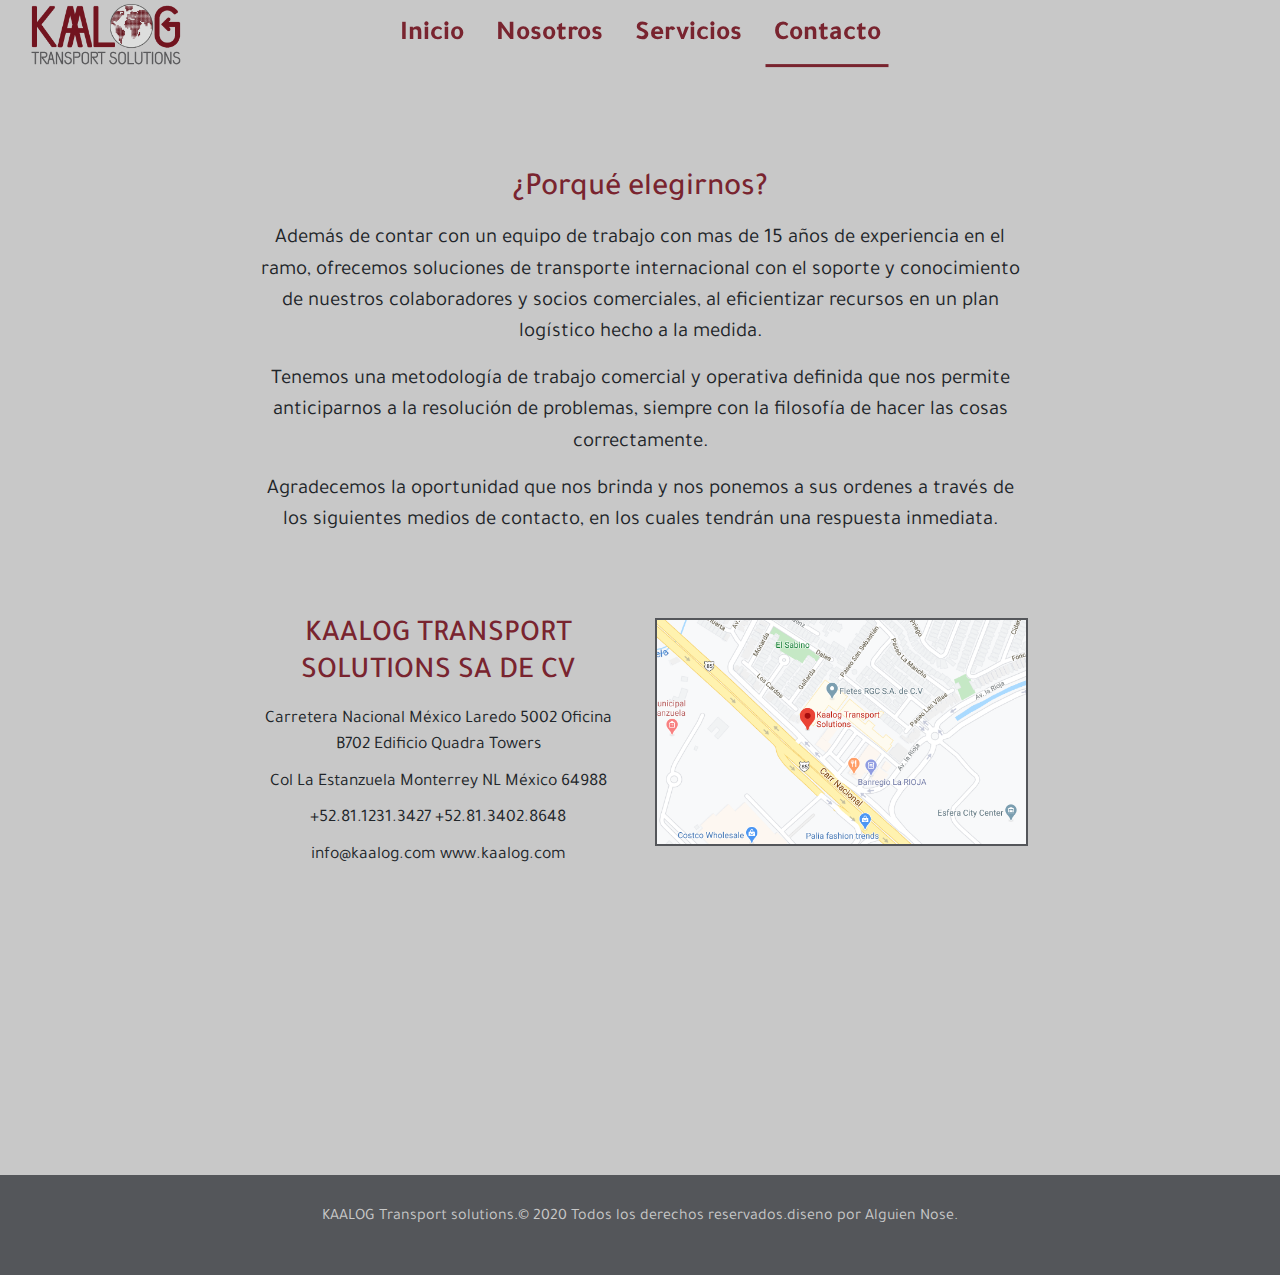
<file: contacto.html>
<!DOCTYPE html>
<html lang="en">

<head>
    <meta charset="UTF-8">
    <meta name="viewport" content="width=device-width, initial-scale=1.0">
    <title>kaalog</title>
    <link rel="stylesheet" href="https://stackpath.bootstrapcdn.com/bootstrap/4.4.1/css/bootstrap.min.css" integrity="sha384-Vkoo8x4CGsO3+Hhxv8T/Q5PaXtkKtu6ug5TOeNV6gBiFeWPGFN9MuhOf23Q9Ifjh" crossorigin="anonymous">
    <link rel="stylesheet" type="text/css" href="assets/style.css">
    <link href="https://fonts.googleapis.com/css2?family=Tajawal:wght@500;700;800;900&display=swap" rel="stylesheet">
    <link rel="stylesheet" href="https://use.fontawesome.com/releases/v5.8.2/css/all.css" integrity="sha384-oS3vJWv+0UjzBfQzYUhtDYW+Pj2yciDJxpsK1OYPAYjqT085Qq/1cq5FLXAZQ7Ay" crossorigin="anonymous">
</head>

<body>
    <Div class="container-fluid rest-ofpage-bg">
        <nav class="navbar navbar-expand-lg sticky-top navbar-color ">
            <a class="navbar-brand" href="index.html">
                <img src="pictures/Kaalog-logo-02.png" style="width: 150px;" alt="">
            </a>
            <button class="navbar-toggler" type="button" data-toggle="collapse" data-target="#navbarSupportedContent" aria-controls="navbarSupportedContent" aria-expanded="false" aria-label="Toggle navigation">
          <span class="navbar-toggler-icon">K</span>
        </button>
            <div class="collapse navbar-collapse" id="navbarSupportedContent">
                <ul class="navbar-nav list">
                    <li class="nav-item  p-2">
                        <a class="nav-link " href="index.html">Inicio <span class="sr-only">(current)</span></a>
                    </li>
                    <li class="nav-item p-2">
                        <a class="nav-link" href="nosotros.html">Nosotros</a>
                    </li>
                    <li class="nav-item p-2">
                        <a class="nav-link" href="servicio.html">Servicios</a>
                    </li>
                    <li class="nav-item p-2">
                        <a class="nav-link current-page " href="contacto.html">Contacto</a>
                    </li>
                </ul>
                <div class=" linkedin" id="icon">
                    <a href="https://www.linkedin.com/company/kaalog/"><i class="fab fa-linkedin icon"></i></a>
                </div>
            </div>
        </nav>

        <section id="contacto">
            <div class="container-fluid contacto">
                <div class="row d-flex justify-content-center contacto-info ">
                    <div class="col-12 col-md-8 ">
                        <h2>¿Porqué elegirnos?</h2>
                        <p>
                            Además de contar con un equipo de trabajo con mas de 15 años de experiencia en el ramo, ofrecemos soluciones de transporte internacional con el soporte y conocimiento de nuestros colaboradores y socios comerciales, al eficientizar recursos en un plan
                            logístico hecho a la medida.
                        </p>
                        <p>Tenemos una metodología de trabajo comercial y operativa definida que nos permite anticiparnos a la resolución de problemas, siempre con la filosofía de hacer las cosas correctamente.
                        </p>
                        <p>Agradecemos la oportunidad que nos brinda y nos ponemos a sus ordenes a través de los siguientes medios de contacto, en los cuales tendrán una respuesta inmediata.
                        </p>
                    </div>
                </div>
                <div class="row d-flex justify-content-center contacto-info " id="location">
                    <div class="col-12 col-xl-4">
                        <h2>KAALOG TRANSPORT SOLUTIONS SA DE CV</h2>
                        <p>
                            <i class="fas fa-map-marker-alt  w-icon "></i> Carretera Nacional México Laredo 5002 Oficina B702 Edificio Quadra Towers
                        </p>
                        <p>
                            Col La Estanzuela Monterrey NL México 64988
                        </p>
                        <p> <i class="fas fa-phone w-icon" id="i-phone"></i> +52.81.1231.3427
                            <i class="fab fa-whatsapp  w-icon"></i> +52.81.3402.8648 </p>
                        <p><a href="mailto:info@kaalog.com" target="_blank" rel="noopener noreferrer"><i class="far fa-envelope w-icon"></i> info@kaalog.com</a> <i class="fas fa-globe w-icon"></i> www.kaalog.com</p>
                    </div>
                    <div class="col-12 col-xl-4">
                        <a href="https://goo.gl/maps/qBW38h3qZ6RqQsc67"> <img class=" img-fluid goggle-map" src="./pictures/kaalog-gmap.PNG" alt="goggle map location"></a>
                    </div>
                </div>

            </div>
        </section>
    </Div>
    <footer class="sticky-battom">
        KAALOG Transport solutions.&copy; 2020 Todos los derechos reservados.diseno por Alguien Nose.
    </footer>


    <script src="https://code.jquery.com/jquery-3.4.1.slim.min.js" integrity="sha384-J6qa4849blE2+poT4WnyKhv5vZF5SrPo0iEjwBvKU7imGFAV0wwj1yYfoRSJoZ+n" crossorigin="anonymous"></script>
    <script src="https://cdn.jsdelivr.net/npm/popper.js@1.16.0/dist/umd/popper.min.js" integrity="sha384-Q6E9RHvbIyZFJoft+2mJbHaEWldlvI9IOYy5n3zV9zzTtmI3UksdQRVvoxMfooAo" crossorigin="anonymous"></script>
    <script src="https://stackpath.bootstrapcdn.com/bootstrap/4.4.1/js/bootstrap.min.js" integrity="sha384-wfSDF2E50Y2D1uUdj0O3uMBJnjuUD4Ih7YwaYd1iqfktj0Uod8GCExl3Og8ifwB6" crossorigin="anonymous"></script>
    <script src="assets/logic.js" type="text/javascript"></script>
</body>

</html>
</file>
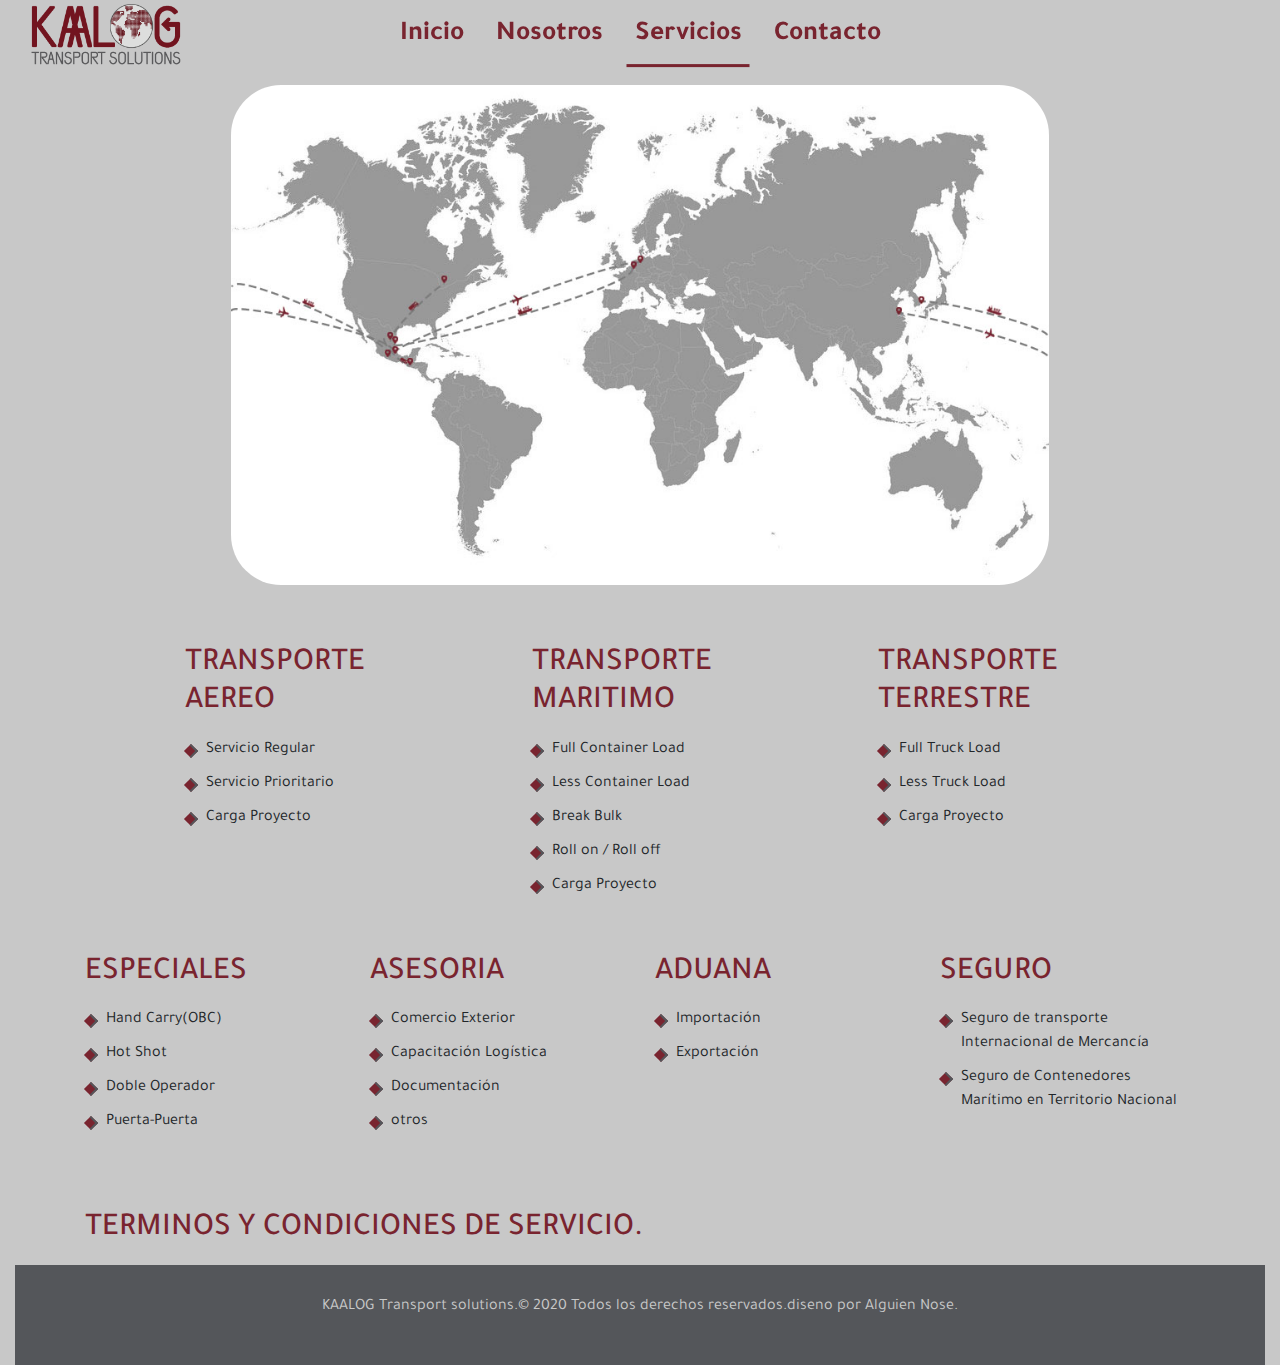
<file: servicio.html>
<!DOCTYPE html>
<html lang="en">

<head>
    <meta charset="UTF-8">
    <meta name="viewport" content="width=device-width, initial-scale=1.0">
    <title>kaalog</title>
    <link rel="stylesheet" href="https://stackpath.bootstrapcdn.com/bootstrap/4.4.1/css/bootstrap.min.css" integrity="sha384-Vkoo8x4CGsO3+Hhxv8T/Q5PaXtkKtu6ug5TOeNV6gBiFeWPGFN9MuhOf23Q9Ifjh" crossorigin="anonymous">
    <link rel="stylesheet" type="text/css" href="assets/style.css">
    <link href="https://fonts.googleapis.com/css2?family=Tajawal:wght@500;700;800;900&display=swap" rel="stylesheet">
    <link rel="stylesheet" href="https://use.fontawesome.com/releases/v5.8.2/css/all.css" integrity="sha384-oS3vJWv+0UjzBfQzYUhtDYW+Pj2yciDJxpsK1OYPAYjqT085Qq/1cq5FLXAZQ7Ay" crossorigin="anonymous">
</head>

<body>
    <Div class="container-fluid rest-ofpage-bg">
        <nav class="navbar navbar-expand-lg sticky-top navbar-color ">
            <a class="navbar-brand" href="index.html">
                <img src="pictures/Kaalog-logo-02.png" style="width: 150px;" alt="">
            </a>
            <button class="navbar-toggler" type="button" data-toggle="collapse" data-target="#navbarSupportedContent" aria-controls="navbarSupportedContent" aria-expanded="false" aria-label="Toggle navigation">
          <span class="navbar-toggler-icon">K</span>
        </button>
            <div class="collapse navbar-collapse" id="navbarSupportedContent">

                <ul class="navbar-nav list">
                    <li class="nav-item  p-2">
                        <a class="nav-link " href="index.html">Inicio <span class="sr-only">(current)</span></a>
                    </li>
                    <li class="nav-item p-2">
                        <a class="nav-link " href="nosotros.html">Nosotros</a>
                    </li>
                    <li class="nav-item p-2">
                        <a class="nav-link  current-page " href="servicio.html">Servicios</a>
                    </li>
                    <li class="nav-item p-2">
                        <a class="nav-link " href="contacto.html">Contacto</a>
                    </li>
                </ul>
                <div class=" linkedin" id="icon">
                    <a href="https://www.linkedin.com/company/kaalog/"><i class="fab fa-linkedin icon"></i></a>
                </div>
            </div>
        </nav>


        <div class="container">
            <img class="servicio-map" src="./pictures/grey-world-map-kaalog.jpg" alt="route-map">
        </div>

        <!-- ///////////////////////////////////////////// transport ////////////////////////// -->
        <div class="container">
            <div class=" row transporte d-flex justify-content-between nservicios ">
                <div class="col-12 col-sm-3 col-md-4  ">
                    <h2>TRANSPORTE <br>AEREO</h2>
                    <ul>
                        <li>Servicio Regular</li>
                        <li>Servicio Prioritario</li>
                        <li>Carga Proyecto</li>
                    </ul>
                </div>
                <div class="col-12 col-sm-3 col-md-4  ">
                    <h2>TRANSPORTE MARITIMO</h2>
                    <ul>
                        <li>Full Container Load</li>
                        <li>Less Container Load</li>
                        <li>Break Bulk</li>
                        <li>Roll on / Roll off</li>
                        <li>Carga Proyecto</li>
                    </ul>
                </div>
                <div class="col-12 col-sm-3 col-md-4 ">
                    <h2>TRANSPORTE TERRESTRE</h2>
                    <ul>
                        <li>Full Truck Load</li>
                        <li>Less Truck Load</li>
                        <li>Carga Proyecto</li>
                    </ul>
                </div>
            </div>
            <!-- ////////////////////////////////////////////////////////////////// servicios////////////////////////////////////// -->
            <div class="row bor justify-content-center  tran-ser nservicios ">
                <div class="col-6 col-md-3 ">
                    <h2>ESPECIALES</h2>
                    <ul>
                        <li>Hand Carry(OBC)</li>
                        <li>Hot Shot</li>
                        <li>Doble Operador</li>
                        <li>Puerta-Puerta</li>
                    </ul>
                </div>
                <div class="col-6 col-md-3 ">
                    <h2>ASESORIA</h2>
                    <ul>
                        <li>Comercio Exterior</li>
                        <li>Capacitación Logística</li>
                        <li>Documentación</li>
                        <li>otros</li>
                    </ul>
                </div>
                <div class="col-6 col-md-3  ">
                    <h2>ADUANA</h2>
                    <ul>
                        <li>Importación</li>
                        <li>Exportación </li>
                    </ul>
                </div>
                <div class="col-6 col-md-3 " id="seguro">
                    <h2>SEGURO</h2>
                    <ul>
                        <li>Seguro de transporte Internacional de Mercancía</li>
                        <li>Seguro de Contenedores Marítimo en Territorio Nacional</li>
                    </ul>
                </div>
            </div>

            <a href="#" id="ter-con">
                <h2>TERMINOS Y CONDICIONES DE SERVICIO.</h2>
            </a>
        </Div>
        <footer class="sticky-battom">
            KAALOG Transport solutions.&copy; 2020 Todos los derechos reservados.diseno por Alguien Nose.
        </footer>


        <script src="https://code.jquery.com/jquery-3.4.1.slim.min.js" integrity="sha384-J6qa4849blE2+poT4WnyKhv5vZF5SrPo0iEjwBvKU7imGFAV0wwj1yYfoRSJoZ+n" crossorigin="anonymous"></script>
        <script src="https://cdn.jsdelivr.net/npm/popper.js@1.16.0/dist/umd/popper.min.js" integrity="sha384-Q6E9RHvbIyZFJoft+2mJbHaEWldlvI9IOYy5n3zV9zzTtmI3UksdQRVvoxMfooAo" crossorigin="anonymous"></script>
        <script src="https://stackpath.bootstrapcdn.com/bootstrap/4.4.1/js/bootstrap.min.js" integrity="sha384-wfSDF2E50Y2D1uUdj0O3uMBJnjuUD4Ih7YwaYd1iqfktj0Uod8GCExl3Og8ifwB6" crossorigin="anonymous"></script>
        <script src="assets/logic.js" type="text/javascript"></script>
</body>
</body>

</html>

<!-- <a target="_blank" href="https://icons8.com/icons/set/airport">Airport icon</a> icon by <a target="_blank" href="https://icons8.com">Icons8</a> -->
</file>
<file: assets/style.css>
body {
    font-family: 'Tajawal', sans-serif;
}


/* ///////////////////////////////////////////////mainPage(inicio)///////////////////////////////////////////// */

#mpage-bg {
    background: repeating-linear-gradient(90deg, rgb(200, 200, 200) 0px, rgb(200, 200, 200) 40px, white 50px);
    height: 992px;
}

.main-navbar {
    height: 75px;
    background: transparent;
    transition: all 0.5;
}

.img-logo {
    padding: 150px 0 150px 0;
}

.clocks-style h4 {
    color: rgb(43, 40, 40);
    text-align: center;
    margin-bottom: 0;
}

.inner {
    position: absolute;
    top: 50px;
    left: 50%;
    transform: translateX(-50%);
    width: 130px;
    height: 40px;
    background: linear-gradient(to bottom, rgba(200, 200, 200, 1) 0%, rgba(200, 200, 200, 1) 100%);
    border: 6px solid rgb(84, 86, 90);
    border-radius: 20%;
    box-sizing: border-box;
    filter: blur(1px);
}

.time {
    position: absolute;
    top: 54px;
    left: 95px;
    transform: translateX(-50%);
    width: 100%;
    height: 70px;
    color: rgb(121, 36, 47);
    font-size: 24px;
    text-align: center;
    text-shadow: 0 10px 30px #8DCAED;
}


/* /////////////////////////////////////////////nav bar (for all pages)////////////////////////////////////// */

.navbar-color {
    background: rgb(200, 200, 200);
    height: 75px;
    transition: all 0.5;
}

.nav-link {
    color: rgb(121, 36, 47);
    font-weight: 700;
    font-size: 1.7rem;
}

.nav-link:hover {
    color: rgb(121, 36, 47);
    border-bottom: solid 1px rgb(121, 36, 47);
}

.current-page {
    border-bottom: solid 3px rgb(121, 36, 47);
}

.list {
    position: relative;
    overflow: hidden;
    float: none;
    position: absolute;
    top: 50%;
    left: 50%;
    transform: translate(-50%, -50%);
}

.linkedin {
    position: absolute;
    left: 95%;
    margin: 30px 30px 5px 0;
    width: 100px;
    height: 100px;
}

#icon {
    font-weight: 700;
    font-size: 2.5rem;
    line-height: 1;
}

.icon {
    color: rgb(121, 36, 47);
}

.icon:hover {
    font-size: 3.5rem;
}

button {
    color: rgb(200, 200, 200);
}

.navbar-toggler-icon {
    background-color: rgb(121, 36, 47);
    font-size: 2rem;
    padding: 5px;
    border: solid 5px rgb(84, 86, 90);
}

button:focus {
    outline: none;
}

.navbar-toggler {
    border: none;
    ;
}


/* ////////////////////////////////////////////////////////headings for all pages and background/////////////////////////////////////////////// */

.rest-ofpage-bg {
    background: rgb(200, 200, 200);
}

h2 {
    margin-bottom: 1rem;
    color: rgb(121, 36, 47);
}


/* ////////////////////////////////////////////////////// nosotros //////////////////////////////////// */

.nosotros-content {
    align-content: center;
    line-height: 1.5;
    padding: 50px;
    color: rgb(84, 86, 90);
    font-size: 1.1rem;
}

.nosotros-content h2 {
    text-align: center;
    margin: 50px 0 70px;
    color: rgb(121, 36, 47);
    font-size: 2rem;
    font-weight: 700;
}

#team-photo {
    background: url(../pictures/pexels-photo-776615.jpg);
    background-position: center;
    background-size: 500px 100%;
    margin: 10 0 10 0;
    padding-left: 0;
    padding-right: 0;
}

.team-img2 {
    padding: 30px;
    /* background: rgb(43, 40, 40); */
    background: rgb(84, 86, 90, 0.75);
    width: 100%;
    height: 100%;
    font-weight: 700;
    color: rgb(200, 200, 200);
}

.side-pic {
    width: 100%;
    height: 200px;
}

#lphoto {
    margin-right: 0;
    padding-right: 0;
}

#rphoto {
    margin-left: 0;
    padding-left: 0;
}

.mis-vis-val {
    margin-bottom: 0;
    padding-bottom: 3rem;
}

.mis-vis-val h2 {
    text-align: center;
}

.mis-vis-val p {
    text-align: center;
    font-size: 1.2rem;
}


/* //////////////////////////////////////////////////////// servicios //////////////////////////////////// */

.servicio-map {
    height: 500px;
    border-radius: 50px;
    margin: 10px auto;
    display: block;
}

.servicio h2 {
    color: rgb(121, 36, 47);
}

.transporte {
    margin-bottom: 30px;
    padding-top: 50px;
    padding-left: 100px;
}

.tran-ser {
    padding-bottom: 50px;
}

#ter-con h3 {
    text-align: center;
    color: rgb(121, 36, 47);
    margin-bottom: 30px;
}

.nservicios ul li {
    position: relative;
    padding-bottom: 10px;
}

.nservicios ul {
    padding-left: 1.3rem;
    list-style: none;
}

.nservicios ul li:before {
    content: '';
    position: absolute;
    border-right: 2px solid rgb(84, 86, 90);
    border-bottom: 2px solid rgb(84, 86, 90);
    width: 10px;
    height: 10px;
    top: calc(50% - 4px);
    left: -20px;
    transform: translateY(-50%) rotate(-45deg);
    background-color: rgb(121, 36, 47);
}

#seguro ul li:before {
    transform: translateY(-170%) rotate(-45deg);
    ;
}

#ter-con:hover {
    color: rgb(121, 36, 47);
}


/* ////////////////////////////////////////////////////// contacto //////////////////////////////////////// */

.w-icon {
    font-weight: 700;
    font-size: 1.5rem;
    line-height: 1;
    color: rgb(121, 36, 47);
}

.contacto {
    height: 1100px;
    padding: 75px;
}

.contacto-info {
    padding: 20px 0 20px 0;
    text-align: center;
    font-size: 1.3rem;
    margin-bottom: 25px;
}

#location h2 {
    font-size: 1.9rem;
}

#location p {
    font-size: 1.1rem;
    margin-bottom: 10px;
}

#location p a {
    color: #212529;
}

#i-phone {
    transform: scaleX(-1);
}

.goggle-map {
    width: 400px;
    border: 2px solid rgb(84, 86, 90);
}


/* //////////////////////////////////////////////////  footer /////////////////////////////////////// */

footer {
    height: 100px;
    background: rgb(84, 86, 90);
    color: rgb(200, 200, 200);
    text-align: center;
    margin-top: 0;
    padding: 30px;
}


/* ////////////////////////////////////////////////////responsive//////////////////////////////////////////////////// */

@media (max-width: 483px) {
    .list {
        position: absolute;
        overflow: none;
        float: none;
        position: none;
        top: 100%;
        left: 0;
        transform: none;
        width: 400px;
        background-color: rgb(200, 200, 200);
    }
    .linkedin {
        position: none;
        left: 65%;
        margin: 10px 0;
    }
    .img-logo {
        margin-bottom: 75px;
    }
    .clocks-style {
        margin-bottom: 50px;
    }
    .clocks-style h4 {
        margin-bottom: 50px;
    }
    .inner {
        top: 30px;
    }
    .time {
        top: 34px;
        left: 50%;
    }
    .nosotros-content {
        line-height: 1.0;
        font-size: 0.7rem;
        padding: 0;
        margin: 0;
    }
    .nosotros-content h2 {
        margin: 15px 0 20px;
        font-size: 1rem;
    }
    #team-photo {
        background-size: 200px 100%;
    }
    .team-img2 {
        padding: 10px 20px;
    }
    .p-container {
        min-width: 470px;
        padding: 10px 0 0;
    }
    .side-pic {
        width: 100%;
        height: 200px;
    }
    .rest-ofpage-bg {
        padding: 0 10px 0 0;
    }
    .mis-vis-val {
        margin-right: 70px;
    }
    .servicio-map {
        height: 200px;
        width: 300px;
    }
    .transporte {
        padding-left: 50px;
    }
    #seguro ul li:before {
        transform: translateY(-450%) rotate(-45deg);
        ;
    }
    .contacto {
        height: 1020px;
        padding: 20px;
    }
    .contacto-info {
        padding: 20px 0 10px 0;
        margin-bottom: 15px;
    }
    #location h2 {
        font-size: 1.9rem;
    }
    #location p {
        font-size: 1rem;
        margin-bottom: 30px;
    }
    .goggle-map {
        margin-top: 50px;
    }
    .contacto {
        height: 1400px;
    }
}


/* /////////////// 483px - 576px///////////////////////// */

@media (min-width: 483px) and (max-width: 576px) {
    .list {
        position: none;
        overflow: none;
        float: none;
        position: none;
        top: 90%;
        left: 0;
        transform: none;
        width: 400px;
        background-color: rgb(200, 200, 200);
    }
    .linkedin {
        position: none;
        left: 65%;
        margin: 0;
    }
    .img-logo {
        margin-bottom: 75px;
    }
    .clocks-style {
        margin-bottom: 50px;
    }
    .clocks-style h4 {
        margin-bottom: 50px;
    }
    .inner {
        top: 30px;
    }
    .time {
        top: 34px;
        left: 50%;
    }
    .nosotros-content {
        line-height: 1.1;
        font-size: 1rem;
        justify-content: center;
        padding: 20px 0;
    }
    .nosotros-content h2 {
        margin: 15px 0 15px;
        font-size: 1.2rem;
    }
    #team-photo {
        background-size: 200px 100%;
        width: 300px;
        height: 450px;
    }
    .team-img2 {
        padding: 10px 20px;
        height: 450px;
        font-size: 0.7rem;
    }
    .p-container {
        min-width: 500px;
        padding: 0;
    }
    .side-pic {
        width: 100%;
        height: 150px;
    }
    #lphoto {
        padding: 0;
    }
    .navbar {
        padding: 0;
    }
    .rest-ofpage-bg {
        padding: 0;
    }
    .servicio-map {
        height: 300px;
        width: 400px;
    }
    .transporte {
        padding-left: 0 auto;
    }
    #seguro ul li:before {
        transform: translateY(-175%) rotate(-45deg);
    }
    .contacto-info {
        margin-bottom: 5px;
    }
    .contacto {
        padding: 50px;
        height: 1300px;
    }
    .goggle-map {
        margin-top: 50px;
    }
}


/* // Small devices (landscape phones, 576px and up) */

@media (min-width: 576px) and (max-width: 767.98px) {
    .list {
        position: none;
        overflow: none;
        float: none;
        position: none;
        top: 100%;
        left: 0;
        transform: none;
        width: 400px;
        background-color: rgb(200, 200, 200);
    }
    .linkedin {
        position: none;
        left: 45%;
        margin: 15px 0;
    }
    .clocks-style {
        margin-bottom: 50px;
    }
    .clocks-style h4 {
        margin-bottom: 50px;
    }
    .inner {
        top: 30px;
    }
    .time {
        top: 34px;
        left: 50%;
    }
    .nosotros-content {
        line-height: 1.1;
        padding: 20px;
        font-size: 1rem;
    }
    .nosotros-content h2 {
        margin: 20px 0 20px;
        font-size: 1.2rem;
    }
    #team-photo {
        background-size: 350px 100%;
    }
    .team-img2 {
        padding: 10px 20px;
    }
    #lphoto {
        padding: 0;
    }
    .p-container {
        min-width: 710px;
        padding: 0;
    }
    .rest-ofpage-bg {
        padding: 0;
    }
    .mis-vis-val {
        margin-right: 50px;
    }
    .servicio-map {
        height: 350px;
    }
    .transporte {
        padding-left: 0;
    }
    #seguro ul li:before {
        transform: translateY(-200%) rotate(-45deg);
    }
    .goggle-map {
        margin-top: 50px;
    }
    .contacto {
        height: 1400px;
    }
}


/* // Medium devices (tablets, 768px and up) */

@media (min-width: 768px) and (max-width: 991.98px) {
    .list {
        position: none;
        overflow: none;
        float: none;
        position: none;
        top: 100%;
        left: 0;
        transform: none;
        width: 400px;
        background-color: rgb(200, 200, 200);
    }
    .linkedin {
        position: none;
        left: 35%;
        margin: 10px 0;
    }
    .cityName {
        padding: 0;
    }
    .inner {
        top: 60px;
        width: 110px;
    }
    .time {
        top: 62px;
        left: 60px;
    }
    .nosotros-content {
        line-height: 1.1;
    }
    .nosotros-content h2 {
        margin: 35px 0 35px;
        font-size: 1.7rem;
        font-weight: 700;
    }
    #team-photo {
        background-size: 400px 100%;
        margin: 0;
    }
    .team-img2 {
        padding: 10px 20px;
    }
    .servicio-map {
        height: 450px;
    }
    .transporte {
        padding-left: 50px;
    }
    #seguro ul li:before {
        transform: translateY(-450%) rotate(-45deg);
    }
    .goggle-map {
        margin-top: 50px;
    }
    .contacto {
        height: 1400px;
    }
}


/* // Large devices (desktops, 992px and up) */

@media (min-width: 992px) and (max-width: 1199.98px) {
    .time {
        left: 79px;
    }
    .nosotros-content h2 {
        margin: 50px 0 50px;
    }
    .team-img2 {
        padding: 10px 20px;
    }
    .contacto {
        height: 1300px;
    }
}


/* // Extra large devices (large desktops, 1200px and up) */

@media (min-width: 1200px) {
    .contacto {
        padding: 75px 35px;
    }
}
</file>
